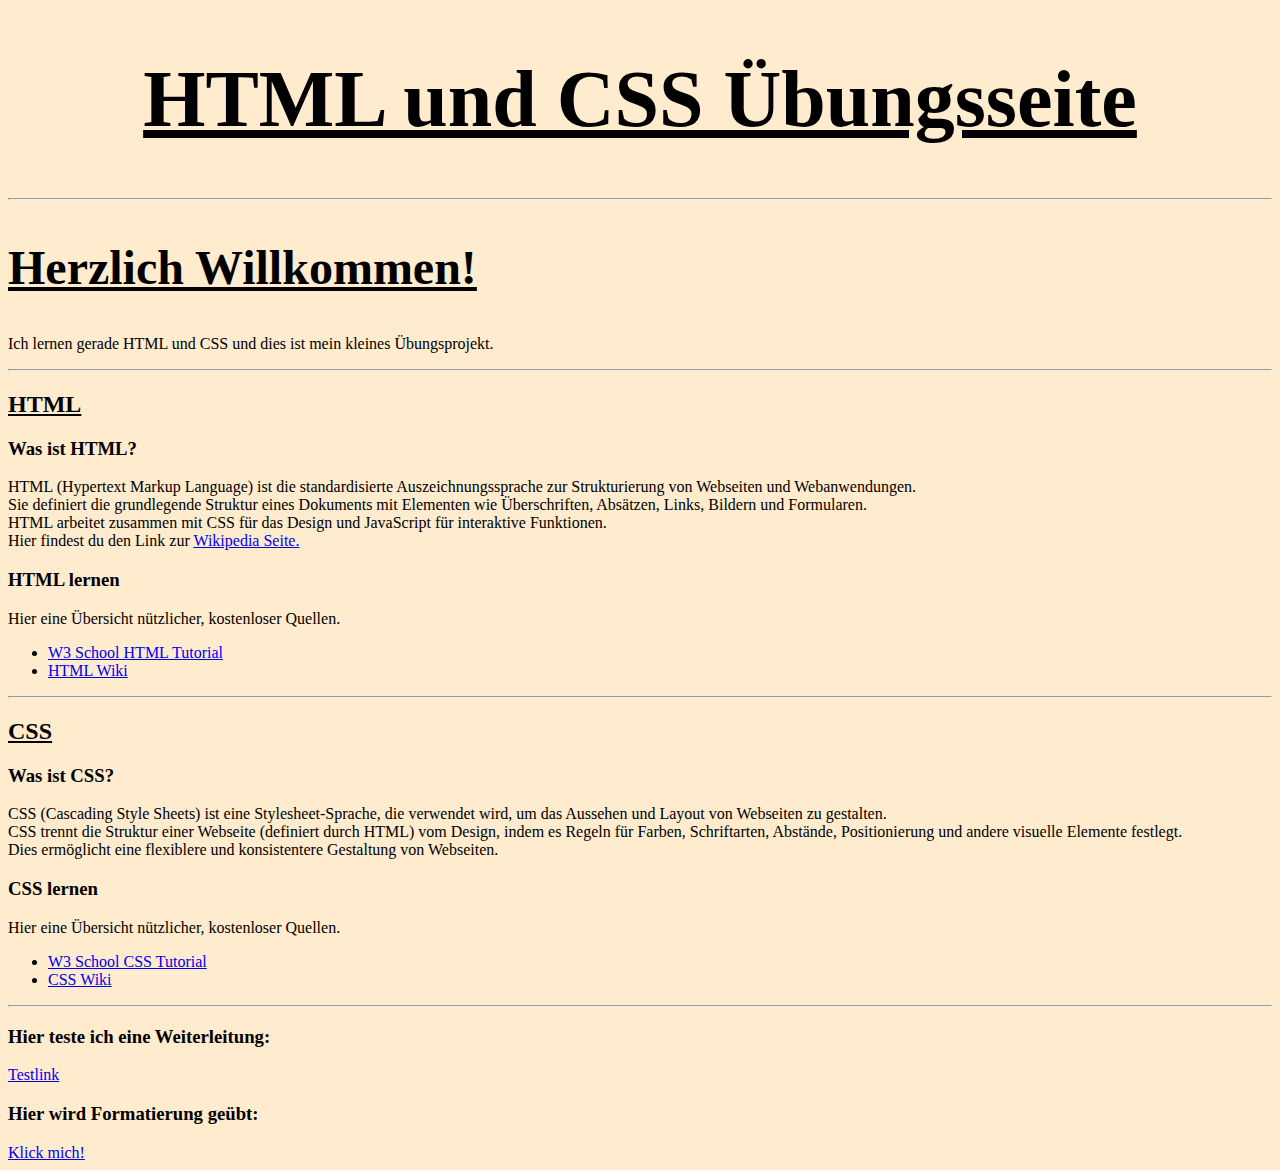
<file: index.html>
<!DOCTYPE html>
<!--Dies ist eine Übung für HTML-->
<html lang="de">
    <head>
        <title>HTML und CSS</title>
        <link rel="stylesheet" href="style.css">
    </head>
    <body>

        <h1><u>HTML und CSS Übungsseite</u></h1> 
        <hr>

        <h2 style="font-size:300%"><u>Herzlich Willkommen!</u></h2>
        <p>
            Ich lernen gerade HTML und CSS und dies ist mein kleines Übungsprojekt.<br>
        </p>
        <hr>

        <h2><u>HTML</u></h2>
        <h3>Was ist HTML?</h3>
        <p>
            HTML (Hypertext Markup Language) ist die standardisierte Auszeichnungssprache zur Strukturierung von Webseiten und Webanwendungen.<br>
            Sie definiert die grundlegende Struktur eines Dokuments mit Elementen wie Überschriften, Absätzen, Links, Bildern und Formularen.<br>
            HTML arbeitet zusammen mit CSS für das Design und JavaScript für interaktive Funktionen.<br>
            Hier findest du den Link zur <a href="https://de.wikipedia.org/wiki/Hypertext_Markup_Language">Wikipedia Seite.</a><br>
        </p>
        <h3>HTML lernen</h3>
        <p>Hier eine Übersicht nützlicher, kostenloser Quellen.</p>
            <ul>
                <li><a href="https://www.w3schools.com/html/default.asp">W3 School HTML Tutorial</a></li>
                <li><a href="https://wiki.selfhtml.org/">HTML Wiki</a></li>
            </ul>
        <hr>

        <h2><u>CSS</u></h2>
        <h3>Was ist CSS?</h3>
        <p>
            CSS (Cascading Style Sheets) ist eine Stylesheet-Sprache, die verwendet wird, um das Aussehen und Layout von Webseiten zu gestalten.<br>
            CSS trennt die Struktur einer Webseite (definiert durch HTML) vom Design, indem es Regeln für Farben, Schriftarten, Abstände, Positionierung und andere visuelle Elemente festlegt.<br>
            Dies ermöglicht eine flexiblere und konsistentere Gestaltung von Webseiten.
        </p>
        <h3>CSS lernen</h3>
        <p>Hier eine Übersicht nützlicher, kostenloser Quellen.</p>
            <ul>
                <li><a href="https://www.w3schools.com/css/default.asp">W3 School CSS Tutorial</a></li>
                <li><a href="https://www.css-wiki.com/">CSS Wiki</a></li>
            </ul>
        <hr>





        
        
        
        <h3>Hier teste ich eine Weiterleitung:</h3>
        <a href="hyperlink_test.html">Testlink</a>

        <h3>Hier wird Formatierung geübt:</h3>
        <a href="format.html">Klick mich!</a>

    </body>
</html>
</file>
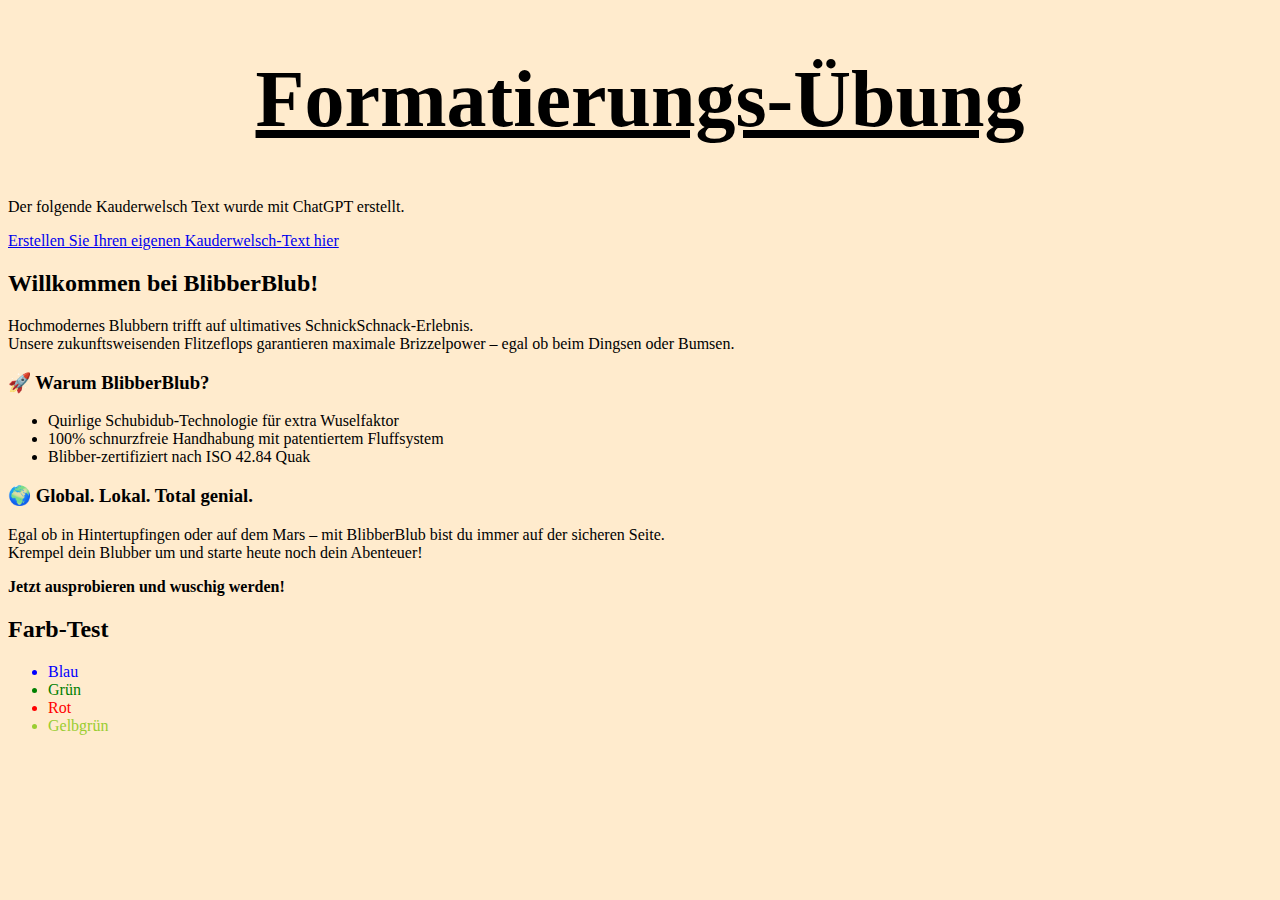
<file: format.html>
<!DOCTYPE html>
<html lang="de">
    <head>
        <title> Format Übung</title>
        <link rel="stylesheet" href="style.css">
    </head>
    <body>
        <h1><u>Formatierungs-Übung</u></h1>
        <p>Der folgende Kauderwelsch Text wurde mit ChatGPT erstellt.</p>
        <a href="https://chatgpt.com">Erstellen Sie Ihren eigenen Kauderwelsch-Text hier</a>

        <h2><b>Willkommen bei BlibberBlub!</b></h2>
        <p>
            Hochmodernes Blubbern trifft auf ultimatives SchnickSchnack-Erlebnis.<br>
            Unsere zukunftsweisenden Flitzeflops garantieren maximale Brizzelpower – egal ob beim Dingsen oder Bumsen.
        </p>
        <h3><b>🚀 Warum BlibberBlub?</b></h3>
        <ul>
            <li>Quirlige Schubidub-Technologie für extra Wuselfaktor</li>
            <li>100% schnurzfreie Handhabung mit patentiertem Fluffsystem</li>
            <li>Blibber-zertifiziert nach ISO 42.84 Quak</li>
        </ul>
        <h3><b>🌍 Global. Lokal. Total genial.</b></h3>
        <p>
            Egal ob in Hintertupfingen oder auf dem Mars – mit BlibberBlub bist du immer auf der sicheren Seite.<br>
            Krempel dein Blubber um und starte heute noch dein Abenteuer!
        </p>
        <p><b>Jetzt ausprobieren und wuschig werden!</b></p>

        <h2>Farb-Test</h2>
        <ul>
            <li style="color:blue;">Blau</li>
            <li style="color:green;">Grün</li>
            <li style="color:red;">Rot</li>
            <li style="color:yellowgreen;">Gelbgrün</li>
        </ul>
    </body>   
</html>
</file>
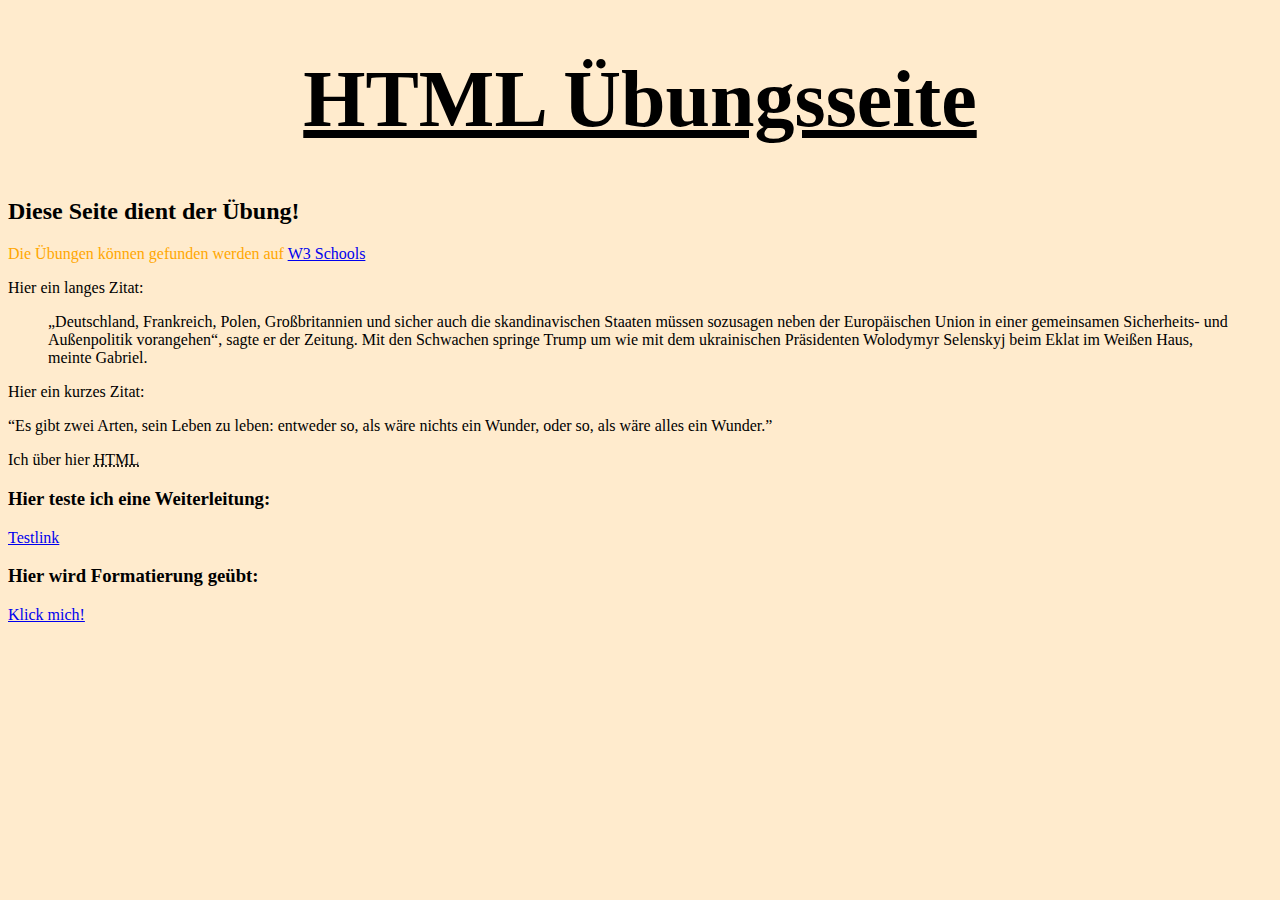
<file: main.html>
<!DOCTYPE html>
<!--Dies ist eine Übung für HTML-->
<html>
    <head>
        <title>HTML Übungsseite</title>
    </head>
    <body style="background-color: blanchedalmond;">
        <h1 style="font-size: 500%; text-align: center;"><u>HTML Übungsseite</u></h1> 
        <h2>Diese Seite dient der Übung!</h2>
        <p style="color: #ffa701  ;"> Die Übungen können gefunden werden auf <a href="https://www.w3schools.com/html/">W3 Schools</a> </p>

        <p>Hier ein langes Zitat:</p>
        <blockquote cite="https://www.fr.de/politik/selenskyj-reaktionen-zum-trump-eklat-medwedew-feiert-brutale-standpauke-gegen-93601098.html">
            „Deutschland, Frankreich, Polen, Großbritannien und sicher auch die skandinavischen Staaten müssen sozusagen neben der Europäischen Union 
            in einer gemeinsamen Sicherheits- und Außenpolitik vorangehen“, sagte er der Zeitung. 
            Mit den Schwachen springe Trump um wie mit dem ukrainischen Präsidenten Wolodymyr Selenskyj beim Eklat im Weißen Haus, meinte Gabriel.
        </blockquote>

        <p>Hier ein kurzes Zitat:</p>
        <q>Es gibt zwei Arten, sein Leben zu leben: entweder so, als wäre nichts ein Wunder, oder so, als wäre alles ein Wunder.</q>

        <p>Ich über hier <abbr title="Hypertext Markup Language">HTML</abbr></p>
        
        <h3>Hier teste ich eine Weiterleitung:</h3>
        <a href="hyperlink_test.html">Testlink</a>

        <h3>Hier wird Formatierung geübt:</h3>
        <a href="format.html">Klick mich!</a>

    </body>
</html>
</file>
<file: style.css>
body {background-color:blanchedalmond;}
h1 {text-align: center;font-size:500%}
</file>
